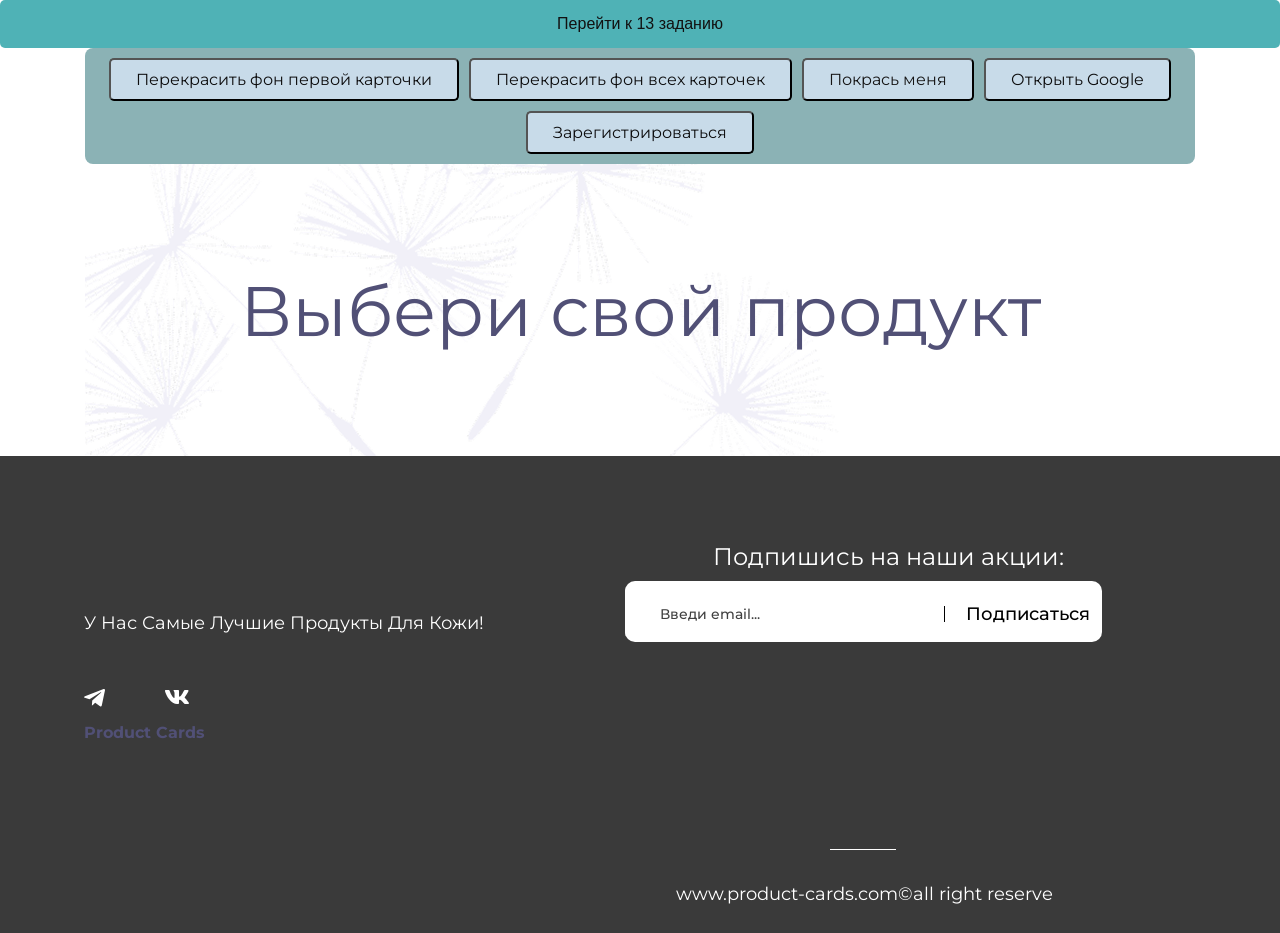
<file: index.html>
<!DOCTYPE html>
<html lang="en">
<head>
  <meta charset="UTF-8">
  <meta name="viewport" content="width=device-width, initial-scale=1.0">
  <title>Product card</title>
  <link rel="stylesheet" href="style.css">
  <link rel="preconnect" href="https://fonts.googleapis.com">
  <link rel="preconnect" href="https://fonts.gstatic.com" crossorigin>
  <link href="https://fonts.googleapis.com/css2?family=Montserrat:ital,wght@0,100..900;1,100..900&display=swap" rel="stylesheet">
</head>
<a href="async/async.html" class="button-link">Перейти к 13 заданию</a>
<body>
  <div class="all-elements">
    <div class="background-dandelions"></div>
      <h1 id="product-title" class="product-selection-title">Выбери свой продукт</h1>
      <div class="buttons">
        <button id="recolor-first-card-button" class="btn">Перекрасить фон первой карточки</button>
        <button id="recolor-all-card-button" class="btn">Перекрасить фон всех карточек</button>
        <button id="color-me-button" class="btn">Покрась меня</button>
        <button id="open-google-button" class="btn">Открыть Google</button>
        <button id="open-modal-btn" class="btn">Зарегистрироваться</button>
      </div>
        <div class="product-row"></div>
          <template id="product-template">
            <div class="card-container">
              <img src="" alt="" width="290px" height="245px">
              <span class="product-category"></span>
              <h3 class="product-name"></h3>
              <p class="product-discription"></p>
              <span>Состав:</span>
              <ul class="product-compound"></ul>
              <div class="product-price-container">
                <span class="product-price-label">Цена</span>
                <span class="product-price">2750 &#8381</span>
              </div>
            </div>
          </template>
    </div>
    <footer class="footer">
      <h4 class="footer-title">Product Cards</h4>
      <p class="footer_discription">У Нас Самые Лучшие Продукты Для Кожи!</p>
      <ul class="footer_social-networks">
        <li class="footer_social-networks_telegram"><a class="footer_social-link" href="#" target="_blank">
          <img class="footer_social-icon" src="./images/Vector-tg.svg" alt="Telegram"
        </a></li>
        <li class="footer_social-networks_vk"><a class="footer_social-link" href="#" target="_blank">
          <img class="footer_social-icon" src="./images/Vector-vk.svg" alt="VK">
        </a></li>
      </ul>
      <form class="footer_from" id="email-from">
        <label class="footer_from_discription">Подпишись на наши акции:</label>
        <div class="footer_from_field">
          <input class="footer_from_input" name="email" type="email" placeholder="Введи email..." required autocomplete="email">
          <button type="submit">Подписаться</button>
        </div>
      </form>
      <img class="footer_line" src="./images/Line 17.svg" alt="VK">
      <p class="footer_adress">www.product-cards.com©all right reserve </p>
      <nav class="footer_menu">
        <ul class="footer_menu-list">
          <li class="footer_menu-list_title">Быстрые ссылки</li>
          <li class="footer_menu-list_item"><a href="#">Главная</a></li>
          <li class="footer_menu-list_item"><a href="#">Магазин</a></li>
          <li class="footer_menu-list_item"><a href="#">Контакты</a></li>
        </ul>
      </nav>
    </footer>
    <div class="modal" id="modal-window">
      <div class="modal-content">
        <button class="close-modal" id="close-modal-btn">&times</button>
        <form class="modal-from" id="registrationForm">
          <ul class="modal-list">
            <li class="modal-list_item">
              <label for="name">Имя:</label>
              <input type="text" name="name" id="name" required placeholder="Анна">
            </li>
            <li class="modal-list_item">
              <label for="surname">Фамилия:</label>
              <input type="text" name="surname" id="surname" required placeholder="Черемнова">
            </li>
            <li class="modal-list_item">
              <label for="date-of-birth">Дата рождения:</label>
              <input type="date" name="date-of-birth" id="date-of-birth" required value="1985-10-14">
            </li>
            <li class="modal-list_item">
              <label for="login">Логин:</label>
              <input type="text" name="login" id="login" required placeholder="******">
            </li>
            <li class="modal-list_item">
              <label for="password">Пароль:</label>
              <input type="password" name="password" id="password" required placeholder="********" minlength="6">
            </li>
            <li class="modal-list_item">
              <label for="confirm-password">Повторение пароля:</label>
              <input type="confirm-password" name="confirm-password" id="confirm-password" required placeholder="********">
            </li>
          </ul>
          <button class="get-btn" type="submit">Отправить</button>
        </form>
      </div>
    </div>
  </div>
  <script type="module" src="./main.js"></script>
</body>
</html>
</file>
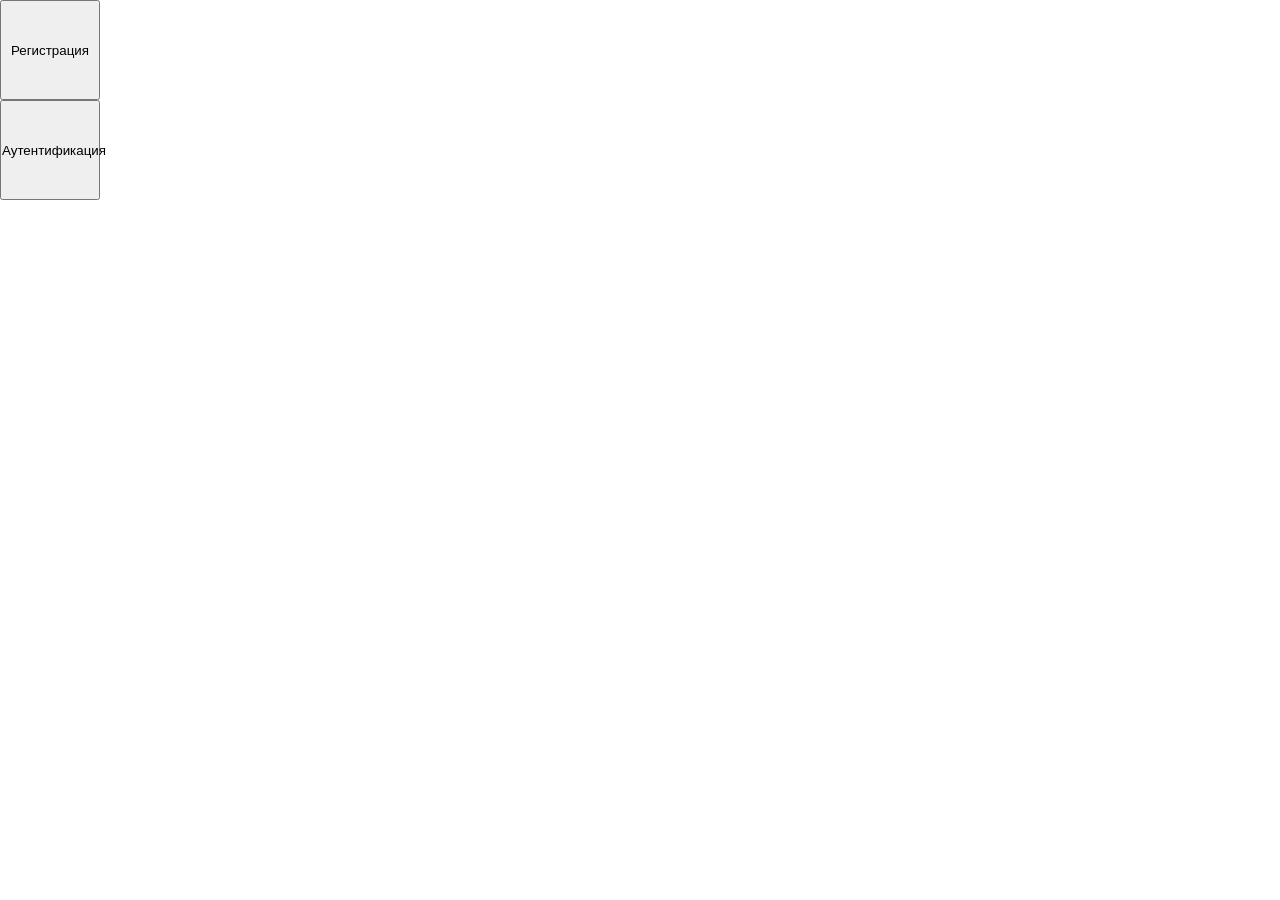
<file: homework-12/index.html>
<!DOCTYPE html>
<html lang="en">
  <head>
    <meta charser="UTF-8">
    <meta name="viewport" content="width=device-width, initial-scale=1.0">
    <title>Document</title>
    <link rel="stylesheet" href="style.css">
  </head>
  <body>
    <div class="overlay" id="overlay"></div>

    <button class="button" id="registration-button">Регистрация</button>
    <button class="button" id="auth-button">Аутентификация</button>

    <div id="registration-modal" class="modal">
      <button id="modal-close-button" class="modal-close-button">X</button>
      <h1>Регистрация</h1>
      <span>Пароль</span>
      <span>Повторите пароль</span>
      <span>Логин</span>
      <span>Почта</span>
    </div>

    <div id="auth-modal" class="modal">
      <button id="modal-close-button" class="modal-close-button">X</button>
      <h1>Аутентификация</h1>
      <p>Пароль</p>
    </div>
    <script  type="module" src="script.js"></script>
  </body>
</html>
</file>
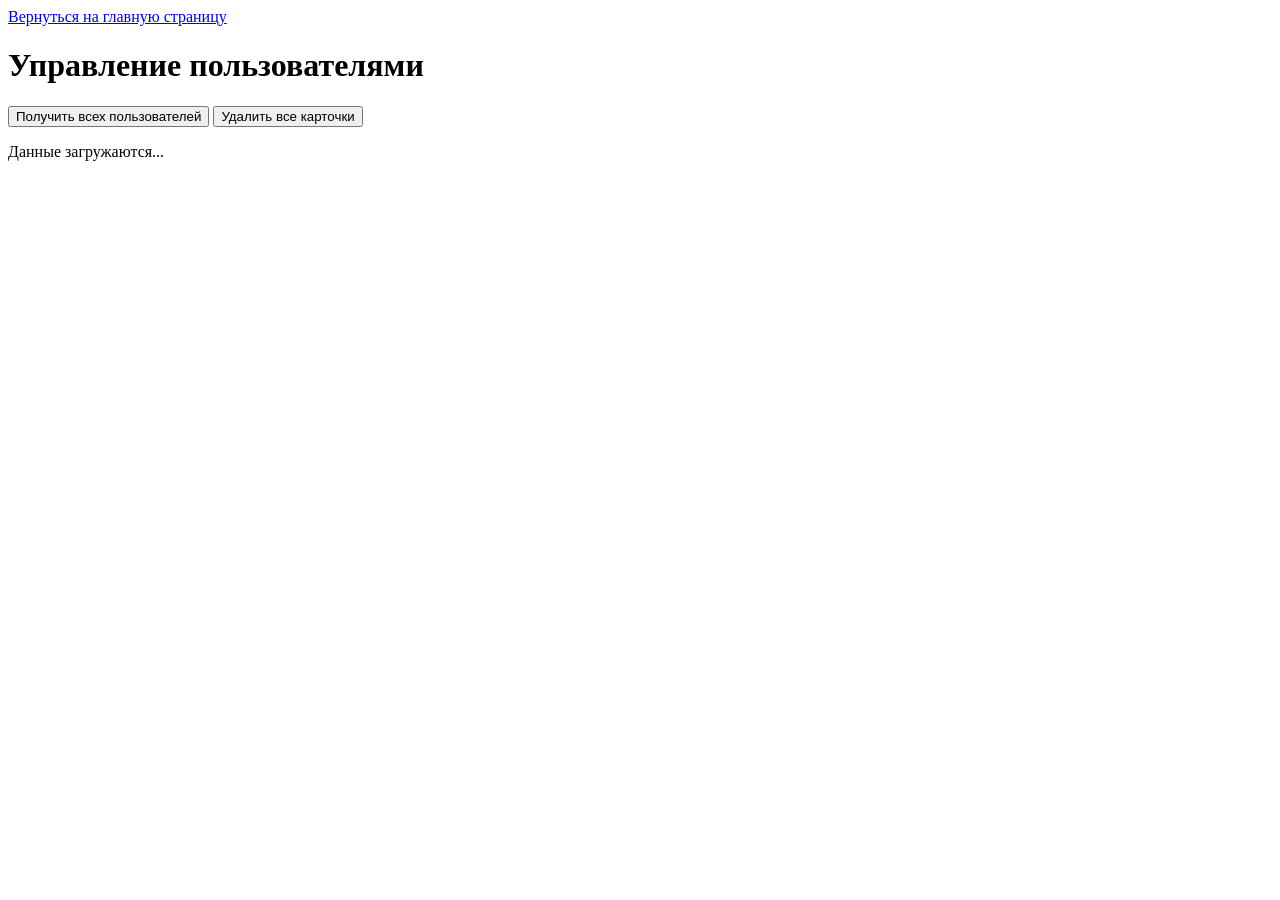
<file: async/async.html>
<!DOCTYPE html>
<html lang="ru">
<head>
  <meta charset="UTF-8">
 
  <title> Домашнее задание № 13: Async</title>
</head>

<a href="../index.html" class="home-button">Вернуться на главную страницу</a>
<body>
  <h1>Управление пользователями</h1>

  <div id="controls">
    <button id="getAllUsersBtn">Получить всех пользователей</button>
    <button id="clearAllUsersBtn">Удалить все карточки</button>
  </div>

  <div id="app-container">
    <p class="message">Данные загружаются...</p>
  </div>
  <script src="async.js"></script>
</body>
</html>
</file>
<file: style.css>
* {
  box-sizing: border-box;
  font-family: "Montserrat",'Courier New';
  color: #515076;
  margin: 0px;
  padding: 0px;
}

.body {
  padding: 0 85px;
  width: 1280px;
}

.buttons {
  position: absolute;
  top: 0;
  right: 0;
  background-color: #8bb2b5;
  display: flex;
  flex-wrap: wrap;
  gap: 10px;
  margin-bottom: 20px;
  justify-content: center;
  border-color:  #a6cef2;
  color: #000;
  border-radius: 8px;
  padding: 10px 20px;
}

.btn {
  font-size: 16px;
  padding: 10px 25px;
  font-family: "Montserrat",'Courier New';
  font-weight: 400;
  background-color: rgb(200, 219, 233);
  color: #0d0d0e;
  border-radius: 5px;
  transition: background-color 0.3s ease, border-color 0.3s ease, color 0.3s ease;
}

.buttons button.hover-color {
  background-color: #7198dc;
  border-color: #6ae2dc;
  color: #000;
}

#color-me-button.active-color {
  background-color: #25cae0;
  border-color: #0e0e0d;
  color: #000;
}

#color-me-button {
  background-color: rgb(200, 219, 233);
  cursor: pointer;
  color: rgb(21, 20, 20);
}

#color-me-button.changed {
  background-color: #b1d1ee;
}

.all-elements {
  display: flex;
  justify-content: flex-start;
  flex-direction: column;
  width: 1110px;
  margin: 0 auto;
  position: relative;
}

.background-dandelions {
  background: url("/images/background-dandelions.png");
  background-repeat: no-repeat;
  width: 790px;
  height: 697px;
  position: absolute;
  top: 0px;
  z-index: -1;
  background-size: contain;
}

.product-selection-title {
  font-family: "Montserrat",'Courier New';
  font-weight: 400;
  font-size: 70px;
  height: 78px;
  margin-top: 220px;
  margin-bottom: 110px;
  text-align: center;
  color: #515076;
}

.product-row {
  gap: 45px;
  flex-wrap: wrap;
  justify-content: center;
  list-style: none;
  display: flex;
  width: 100%;
  z-index: 2;
  position: relative;
}

.card-container {
  display: block;
  width: 340px;
  height: auto;
  box-sizing: border-box;
  justify-content: center;
  padding: 20px;
  background-color: #F7F7FA;
  box-shadow: 2px 2px 10px 0px #5150761A;
}

.product-category {
  font-size: 12px;
  line-height: 24px;
  text-transform: uppercase;
  color: #A5A3B9;
  margin-top: 30px;
  margin-bottom: 15px;
  display: block;
}

.product-name {
  font-weight: 700;
  font-size: 20px;
  line-height: 27px;
  margin-bottom: 5px;
}

.product-discription {
  margin-bottom: 15px;
  font-size: 13px;
  line-height: 18px;
}

.product-compound {
  margin-top: 5px;
  list-style: circle;
  margin-bottom: 25px;
  width: 86;
  height: 87;
  opacity: 1;
  top: 820px;
}

.product-compound-item {
  margin-left: 14px;
  font-size: 13px;
  line-height: 18px;
}

.product-price-container {
  display: flex;
  justify-content: space-between;
  align-items: center;
  width: 100%;
  margin-top: auto;
  padding-top: 15px;
}

.product-price-label {
  font-weight: 700;
  font-size: 20px;
  line-height: 24px;
}

.product-price {
  font-size: 20px;
  line-height: 24px;
  color: #515076;
}

.footer {
  min-width: 1728px;
  min-height: 477px;
  display: grid;
  grid-template-columns: 0.8fr 1.5fr 0.7fr;
  grid-template-rows: auto auto auto;
  gap:7px;
  background-color: #3A3A3A;
  padding: 86px 0 28px 84px;
  z-index: 2;
}

.footer_title {
  grid-column: 1;
  margin: 0;
  grid-row: 1;
  color: #FFFFFF;
  font-size: 28px;
  font-weight: 800;
  line-height: 154%;
  display: inline-block;
  align-self: start;
  justify-self: start;
}

.footer_discription {
  grid-column: 1;
  grid-row: 1;
  margin: 0;
  color:#FFFFFF;
  font-size: 18px;
  font-weight: 400;
  display: inline-block;
  align-self: center;
  justify-self: start;
  padding-bottom: 11px;
}

.footer_social-networks {
  grid-column: 1;
  grid-row: 1;
  display: flex;
  gap: 30px;
  margin: 0;
  padding: 0 0 9px;
  align-self: flex-end;
  list-style: none;
}

.footer_social-networks li {
  display: flex;
  flex-direction: row;
}

.footer_social-networks_telegram {
  width: 21px;
  height: 17.61px;
}

.footer_social-networks_vk {
  width: 24px;
  height: 14px;
}

.footer_from {
  grid-column: 2;
  grid-row: 1;
  display: flex;
  flex-direction: column;
  gap: 10px;
  padding-left: 99px;
} 

.footer_from_field{
  display: flex;
  align-items: center;
  border-radius: 10px;
  overflow: hidden;
  height: 61px;
  width: 477px;
  background: #fff;
}

.footer_from_field input {
  flex: 1;
  border: none;
  outline: none;
  padding: 12px 15px;
  font-size: 14px;
  font-weight: 500;
  color: rgba(0, 0, 0, 0.75);
  padding: 19px 15px 13px 35px;
  line-height: 17px;
}

.footer_from_field input:focus {
  outline: none;
  box-shadow: none;
}

.footer_from_input::placeholder {
  font-family: 'Montserrat', sans-serif;
  font-size: 14px;
  font-weight: 500;
  color: rgba(0, 0, 0, 0.75);
}

.footer_from_field button {
  font-family: 'Montserrat', sans-serif;
  border: none;
  background: transparent;
  padding: 17px 12px 12px 22px;
  font-size: 18px;
  font-weight: 500;
  color: #000;
  cursor: pointer;
  position: relative;
}

.footer_from_field button::before {
  content: "";
  position: absolute;
  left: 0;
  top: 40%;
  height: 30%;
  width: 1px;
  background: #000;
}

.footer_from_discription {
  margin: 0;
  color: #FFFFFF;
  font-size: 24px;
  font-weight: 400;
  padding-left: 88px;
}

.footer_line {
  grid-column: 2;
  grid-row: 3;
  justify-self: start;
  align-self: start;
  margin-left: 304px;
  padding-top: 26px;
}

.footer_adress {
  grid-column: 2;
  grid-row: 3;
  color: #FFFFFF;
  font-size: 18px;
  font-weight: 400;
  justify-self: start;
  align-self: end;
  padding-left: 150px;
  margin: 0;
}

.footer_menu {
  grid-column: 3;
  grid-row: 1/3;
  display: flex;
  flex-direction: column;
  list-style: none;
  justify-self: start;
  align-self: start;
  margin: 0;
  padding-left: 128px;
}

.footer_menu-list {
  margin: 0;
  list-style: none;
  padding: 0;
}

.footer_menu-list_title {
  font-weight: 500;
  font-size: 20px;
  color: #FFFFFF;
  padding-bottom: 22px;
}

.footer_menu-list_item {
  font-weight: 400;
  font-size: 18px;
  margin-bottom: 17px;
}

.footer_menu-list_item a {
  text-decoration: none;
  color: #FFFFFF;
}

.overlay-checkbox {
  display: none;
}

.no-scroll {
  overflow: hidden;
}

.modal {
  display: none;
  position: absolute;
  top: 0;
  left: 0;
  width: 100%;
  height: 100%;
  background: rgba(106, 6, 6, 0.6);
  justify-content: center;
  align-items: center;
  z-index: 2;
}

.modal.modal-showed {
  display: flex;
}

.modal-content {
  display: flex;
  flex-direction: column;
  background: #4aaeb5;
  padding: 20px;
  border-radius: 8px;
  width: 400px;
  margin: auto;
  position: relative;
}

.close-modal {
  border-radius: 50%;
  margin-left: auto;
  width: 30px;
  height: 30px;
  background: transparent;
  border: none;
  font-size: 28px;
  font-weight: bold;
  float: r;
  cursor: pointer;
}

.close-modal:hover,
.close-modal:focus {
  color: black;
  text-decoration: none;
  cursor: pointer;
}

.modal-list {
  list-style: none;
  padding: 0;
}

.modal-list_item {
  display: flex;
  flex-direction: column;
  gap: 10px;
  padding-bottom: 40px;
}

.modal-list_item input {
  border-radius: 10px;
  width: 100%;
  height: 35px;
}

.modal-list_item input::placeholder {
  font-family: 'Montserrat', sans-serif;
  font-size: 14px;
}

.modal-from {
  display: flex;
  flex-direction: column;
}

.get-btn {
  background-color: #13cfe4;
  border: 1px solid #033035;
  border-radius: 20px;
  padding: 10px 20px;
  font-size: 14px;
  text-transform: uppercase;
  cursor: pointer;
  color: #171717;
  margin-left: auto;
}

.button-link {
  display: flex;
  justify-content: center;
  align-items: center;
  margin: 0;
  padding: 15px 30px;
  background-color: #4fb2b6;
  color: rgb(18, 17, 17);
  text-decoration: none;
  border-radius: 5px;
  font-family: sans-serif;
}

.button-link:hover {
  background-color: #06b2ad;
}
</file>
<file: homework-12/style.css>
*{
  margin: 0;
  padding: 0;
}

.button {
  display: block;
  width: 100px;
  height: 100px;
}

.modal-close-button {
  display: block;
  position: absolute;
  top: 10px;
  right: 10px;
  border: none;
  background-color: transparent;
  cursor: pointer;
  padding: 10px;
}

.modal {
  position: absolute;
  display: none;
  top: 50%;
  left: 50%;
  transform: translate(-50%, - -50%);
  width: 60rem;
  height: 50rem;
  background-color: #fff;
  border-radius: 20px;
}

.modal-showed {
  display: block;
}

.overlay {
  width: 100%;
  height: 100%;
  position: absolute;
  display: none;
  background-color: rgb(0, 0, 0, 0.6);
}

.overlay-showed {
  display: block;
}
</file>
